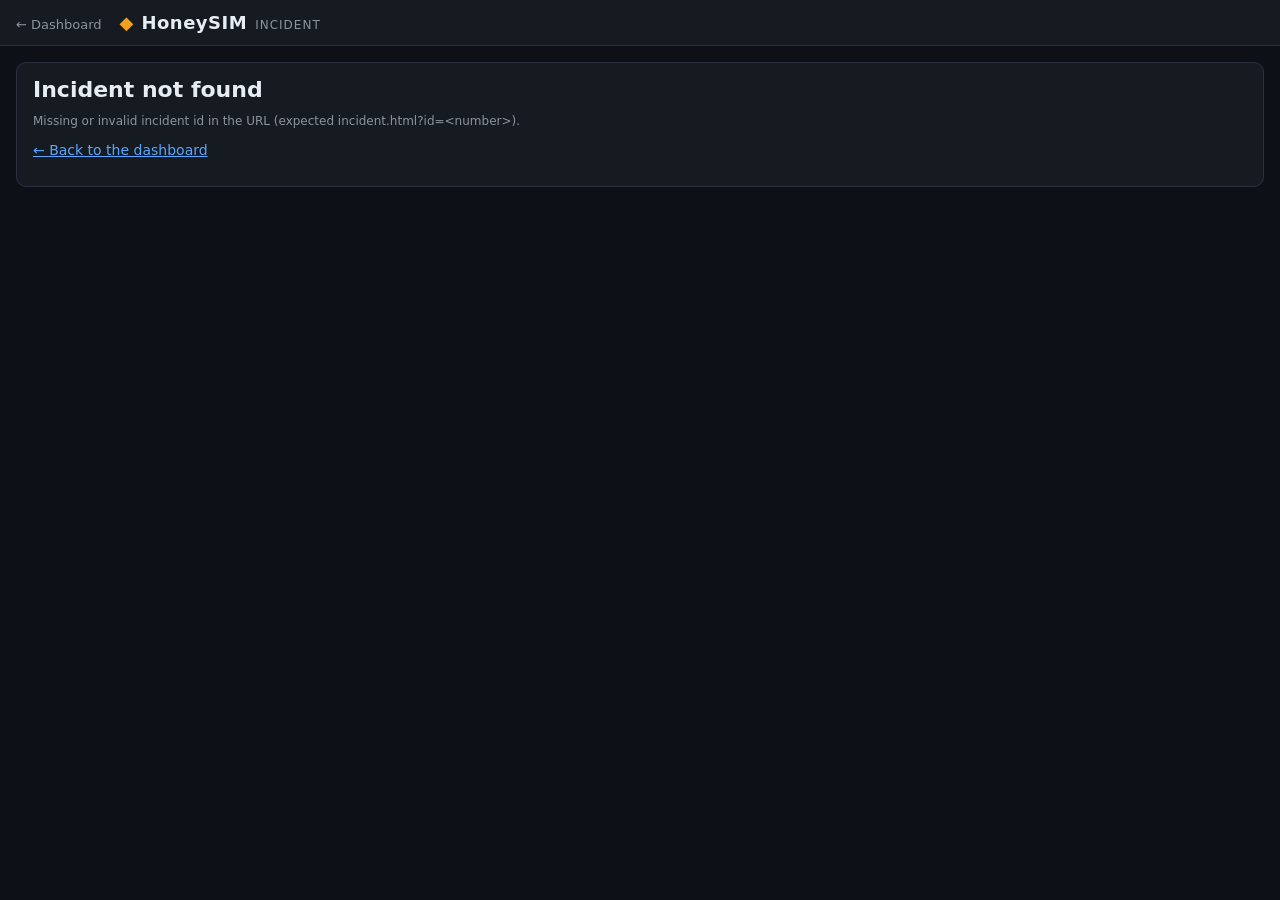
<file: dashboard/incident.html>
<!doctype html>
<html lang="en">
<head>
  <meta charset="utf-8">
  <meta name="viewport" content="width=device-width, initial-scale=1">
  <title>Incident — HoneySIM</title>
  <link rel="icon" href="data:,">
  <link rel="stylesheet" href="style.css">
</head>
<body>
  <header class="topbar">
    <div class="brand">
      <a class="back" href="./">← Dashboard</a>
      <span class="logo" aria-hidden="true">◆</span>
      <span class="name">HoneySIM</span>
      <span class="sub">Incident</span>
    </div>
    <div class="controls">
      <span id="status" class="status" role="status">
        <span class="dot" aria-hidden="true"></span><span id="status-text">connecting…</span>
      </span>
    </div>
  </header>

  <div id="error" class="banner hidden" role="alert"></div>

  <main class="grid">
    <section id="not-found" class="card span-2 hidden">
      <h1 class="incident-title">Incident not found</h1>
      <p class="muted" id="not-found-text"></p>
      <p><a href="./">← Back to the dashboard</a></p>
    </section>

    <section id="incident" class="card span-2 hidden">
      <div class="incident-head">
        <div>
          <h1 class="incident-title">Incident <span id="i-id"></span></h1>
          <div class="incident-type"><span id="i-severity"></span> <span id="i-type"></span></div>
          <p class="incident-desc" id="i-description"></p>
        </div>
        <div class="status-box">
          <div class="field-label">Status</div>
          <div class="status-buttons" id="status-buttons" role="group" aria-label="Change status">
            <button type="button" data-status="OPEN">Open</button>
            <button type="button" data-status="INVESTIGATING">Investigating</button>
            <button type="button" data-status="RESOLVED">Resolved</button>
            <button type="button" data-status="FALSE_POSITIVE">False positive</button>
          </div>
          <div class="muted" id="status-msg">&nbsp;</div>
        </div>
      </div>

      <dl class="fields">
        <div><dt>Source IP</dt><dd class="ip" id="i-ip"></dd></div>
        <div><dt>Target</dt><dd id="i-target"></dd></div>
        <div><dt>Events</dt><dd id="i-count"></dd></div>
        <div><dt>First seen</dt><dd id="i-first"></dd></div>
        <div><dt>Last seen</dt><dd id="i-last"></dd></div>
        <div><dt>Duration</dt><dd id="i-duration"></dd></div>
        <div><dt>Alert raised</dt><dd id="i-raised"></dd></div>
        <div><dt>Last update</dt><dd id="i-updated"></dd></div>
      </dl>
    </section>

    <section id="evidence-card" class="card hidden">
      <div class="card-head"><h2>Evidence</h2><span class="muted">collected by the detection rule</span></div>
      <div id="evidence"></div>
    </section>

    <section id="related-card" class="card hidden">
      <div class="card-head"><h2>Other alerts from this IP</h2><span class="muted" id="related-info"></span></div>
      <div class="table-wrap">
        <table>
          <thead><tr><th>Severity</th><th>Type</th><th class="num">Events</th><th>Status</th><th>Last seen</th></tr></thead>
          <tbody id="related"></tbody>
        </table>
      </div>
    </section>

    <section id="timeline-card" class="card span-2 hidden">
      <div class="card-head"><h2>Timeline</h2><span class="muted" id="timeline-info"></span></div>
      <ol class="timeline" id="timeline"></ol>
    </section>
  </main>

  <script src="common.js"></script>
  <script src="incident.js"></script>
</body>
</html>
</file>
<file: dashboard/style.css>
:root {
  --bg: #0d1117;
  --panel: #161b22;
  --panel-2: #1c2330;
  --border: #2a3140;
  --text: #e6edf3;
  --muted: #8b949e;
  --accent: #3b82f6;
  --high: #f85149;
  --critical: #d946ef;
  --medium: #f0a020;
  --low: #58a6ff;
  --info: #8b949e;
  --ok: #3fb950;
  --radius: 10px;
  font-family: "Segoe UI", system-ui, -apple-system, Roboto, sans-serif;
  color-scheme: dark;
}

* {
  box-sizing: border-box;
}

body {
  margin: 0;
  background: var(--bg);
  color: var(--text);
  font-size: 14px;
}

.hidden {
  display: none !important;
}
.muted {
  color: var(--muted);
  font-size: 12px;
}
.num {
  text-align: right;
  font-variant-numeric: tabular-nums;
}




.topbar {
  display: flex;
  justify-content: space-between;
  align-items: center;
  flex-wrap: wrap;
  gap: 12px;
  padding: 12px 16px;
  background: var(--panel);
  border-bottom: 1px solid var(--border);
  position: sticky;
  top: 0;
  z-index: 10;
}

.brand {
  display: flex;
  align-items: baseline;
  gap: 8px;
}
.brand .logo {
  color: var(--medium);
  font-size: 18px;
}
.brand .name {
  font-size: 18px;
  font-weight: 700;
  letter-spacing: .5px;
}
.brand .sub {
  color: var(--muted);
  font-size: 12px;
  text-transform: uppercase;
  letter-spacing: 1px;
}

.controls {
  display: flex;
  align-items: center;
  gap: 10px;
  flex-wrap: wrap;
}
.controls label {
  color: var(--muted);
  font-size: 12px;
}

select {
  background: var(--panel-2);
  color: var(--text);
  border: 1px solid var(--border);
  border-radius: 6px;
  padding: 5px 8px;
  font: inherit;
}

.status {
  display: inline-flex;
  align-items: center;
  gap: 6px;
  color: var(--muted);
  font-size: 12px;
}
.status .dot {
  width: 8px;
  height: 8px;
  border-radius: 50%;
  background: var(--muted);
}
.status.live .dot {
  background: var(--ok);
  box-shadow: 0 0 6px var(--ok);
}
.status.down .dot {
  background: var(--high);
}

.banner {
  margin: 12px 16px 0;
  padding: 10px 14px;
  border-radius: var(--radius);
  background: rgba(248, 81, 73, .12);
  border: 1px solid rgba(248, 81, 73, .5);
  color: #ffb3ad;
}




.grid {
  display: grid;
  grid-template-columns: repeat(2, minmax(0, 1fr));
  gap: 16px;
  padding: 16px;
  max-width: 1400px;
  margin: 0 auto;
}

.span-2 {
  grid-column: 1 / -1;
}

.card {
  background: var(--panel);
  border: 1px solid var(--border);
  border-radius: var(--radius);
  padding: 14px 16px;
  min-width: 0;
}

.card-head {
  display: flex;
  justify-content: space-between;
  align-items: baseline;
  margin-bottom: 10px;
}
.card h2 {
  margin: 0;
  font-size: 14px;
  font-weight: 600;
  text-transform: uppercase;
  letter-spacing: .6px;
  color: var(--muted);
}




.tiles {
  display: grid;
  grid-template-columns: repeat(4, minmax(0, 1fr));
  gap: 16px;
}

.tile {
  background: var(--panel);
  border: 1px solid var(--border);
  border-radius: var(--radius);
  padding: 14px 16px;
}

.tile-label {
  color: var(--muted);
  font-size: 12px;
  text-transform: uppercase;
  letter-spacing: .6px;
}
.tile-value {
  font-size: 32px;
  font-weight: 700;
  margin: 4px 0;
  font-variant-numeric: tabular-nums;
}
.tile-sub {
  color: var(--muted);
  font-size: 12px;
}
.tile-high .tile-value {
  color: var(--high);
}




.chart-box {
  position: relative;
  height: 260px;
}
.donut-wrap {
  display: flex;
  align-items: center;
  gap: 16px;
}
.chart-box.donut {
  height: 200px;
  width: 200px;
  flex: 0 0 200px;
}

.legend {
  list-style: none;
  margin: 0;
  padding: 0;
  flex: 1;
  min-width: 0;
}
.legend li {
  display: flex;
  align-items: center;
  gap: 8px;
  padding: 5px 0;
  border-bottom: 1px solid var(--border);
}
.legend li:last-child {
  border-bottom: 0;
}
.legend .swatch {
  width: 10px;
  height: 10px;
  border-radius: 2px;
  flex: 0 0 10px;
}
.legend .label {
  flex: 1;
  overflow: hidden;
  text-overflow: ellipsis;
  white-space: nowrap;
}
.legend .count {
  color: var(--muted);
  font-variant-numeric: tabular-nums;
}
.legend .pct {
  width: 44px;
  text-align: right;
  font-weight: 600;
  font-variant-numeric: tabular-nums;
}

.empty {
  color: var(--muted);
  text-align: center;
  padding: 40px 0;
  margin: 0;
}




.table-wrap {
  overflow-x: auto;
}

table {
  width: 100%;
  border-collapse: collapse;
}
th {
  text-align: left;
  color: var(--muted);
  font-weight: 600;
  font-size: 11px;
  text-transform: uppercase;
  letter-spacing: .5px;
  padding: 6px 8px;
  border-bottom: 1px solid var(--border);
  white-space: nowrap;
}
td {
  padding: 7px 8px;
  border-bottom: 1px solid var(--border);
  white-space: nowrap;
}
tbody tr:last-child td {
  border-bottom: 0;
}
tbody tr:hover {
  background: var(--panel-2);
}
td.ip {
  font-family: Consolas, "Cascadia Mono", monospace;
}
td.desc {
  white-space: normal;
  min-width: 260px;
  color: #c9d1d9;
}
td.empty-row {
  text-align: center;
  color: var(--muted);
  padding: 24px;
}

.alerts tr.flash td {
  animation: flash 2.5s ease-out;
}
@keyframes flash {
  from {
    background: rgba(248, 81, 73, .35);
  }
  to {
    background: transparent;
  }
}




.badge {
  display: inline-block;
  padding: 2px 8px;
  border-radius: 999px;
  font-size: 11px;
  font-weight: 700;
  letter-spacing: .4px;
  border: 1px solid currentColor;
}
.sev-CRITICAL {
  color: var(--critical);
}
.sev-HIGH {
  color: var(--high);
}
.sev-MEDIUM {
  color: var(--medium);
}
.sev-LOW {
  color: var(--low);
}
.sev-INFO {
  color: var(--info);
}

.st {
  font-size: 12px;
  font-weight: 600;
}
.st-OPEN {
  color: var(--high);
}
.st-INVESTIGATING {
  color: var(--medium);
}
.st-RESOLVED {
  color: var(--ok);
}
.st-FALSE_POSITIVE {
  color: var(--muted);
}




a {
  color: var(--low);
}
.back {
  color: var(--muted);
  text-decoration: none;
  margin-right: 10px;
  font-size: 13px;
}
.back:hover {
  color: var(--text);
}
tr.clickable {
  cursor: pointer;
}
.row-link {
  color: var(--text);
  text-decoration: none;
}
.row-link:hover, tr.clickable:hover .row-link {
  text-decoration: underline;
}




.incident-head {
  display: flex;
  justify-content: space-between;
  gap: 24px;
  flex-wrap: wrap;
}
.incident-title {
  margin: 0 0 6px;
  font-size: 22px;
}
.incident-type {
  display: flex;
  align-items: center;
  gap: 8px;
  font-weight: 600;
  letter-spacing: .4px;
}
.incident-desc {
  margin: 10px 0 0;
  color: #c9d1d9;
  font-size: 15px;
  max-width: 800px;
  overflow-wrap: anywhere;
}

.field-label, dt {
  color: var(--muted);
  font-size: 11px;
  text-transform: uppercase;
  letter-spacing: .6px;
}

.status-buttons {
  display: flex;
  gap: 6px;
  flex-wrap: wrap;
  margin: 6px 0;
}
.status-buttons button {
  background: var(--panel-2);
  color: var(--text);
  border: 1px solid var(--border);
  border-radius: 6px;
  padding: 6px 12px;
  font: inherit;
  font-size: 13px;
  cursor: pointer;
}
.status-buttons button:hover:not(:disabled) {
  border-color: var(--muted);
}
.status-buttons button:disabled {
  opacity: .6;
  cursor: wait;
}
.status-buttons button.active {
  border-color: currentColor;
  font-weight: 700;
  background: rgba(255, 255, 255, .04);
}

.fields {
  display: grid;
  grid-template-columns: repeat(4, minmax(0, 1fr));
  gap: 14px 24px;
  margin: 18px 0 0;
  padding-top: 14px;
  border-top: 1px solid var(--border);
}
.fields dd, .evidence dd {
  margin: 4px 0 0;
  overflow-wrap: anywhere;
}
.fields dd.ip {
  font-family: Consolas, "Cascadia Mono", monospace;
}

.evidence {
  margin: 0;
  display: grid;
  gap: 14px;
}

.chips {
  display: flex;
  flex-wrap: wrap;
  gap: 6px;
}
.chip {
  background: var(--panel-2);
  border: 1px solid var(--border);
  border-radius: 6px;
  padding: 2px 8px;
  font-family: Consolas, "Cascadia Mono", monospace;
  font-size: 12px;
  overflow-wrap: break-word;
  max-width: 100%;
}

table.mini td, table.mini th {
  padding: 4px 8px;
  font-size: 12px;
}
table.mini td {
  white-space: normal;
  overflow-wrap: break-word;
}
table.kv td.k {
  font-family: Consolas, "Cascadia Mono", monospace;
  color: #c9d1d9;
}
table.kv {
  width: auto;
  min-width: 240px;
}




.timeline {
  list-style: none;
  margin: 0;
  padding: 0 0 0 14px;
  border-left: 2px solid var(--border);
}
.tl-item {
  position: relative;
  padding: 2px 0;
}
.tl-item::before {
  content: "";
  position: absolute;
  left: -20px;
  top: 12px;
  width: 10px;
  height: 10px;
  border-radius: 50%;
  background: var(--panel);
  border: 2px solid var(--muted);
}
.tl-marker::before {
  background: var(--high);
  border-color: var(--high);
  box-shadow: 0 0 6px var(--high);
}
.tl-marker .tl-text {
  color: var(--high);
  font-weight: 700;
}

.tl-item summary, .tl-row {
  display: flex;
  gap: 12px;
  align-items: baseline;
  padding: 6px 8px;
  border-radius: 6px;
  list-style: none;
}
.tl-item summary {
  cursor: pointer;
}
.tl-item summary::-webkit-details-marker {
  display: none;
}
.tl-item summary:hover, .tl-item details[open] summary {
  background: var(--panel-2);
}

.tl-time {
  color: var(--muted);
  font-variant-numeric: tabular-nums;
  white-space: nowrap;
  font-size: 12px;
}
.tl-proto {
  font-family: Consolas, "Cascadia Mono", monospace;
  font-size: 12px;
  color: var(--low);
  min-width: 90px;
  white-space: nowrap;
}
.tl-text {
  overflow-wrap: anywhere;
}
.ev-LOGIN_FAILURE {
  color: #ffb3ad;
}
.ev-HTTP_REQUEST {
  color: #ffd8a8;
}

.raw-head {
  margin: 6px 8px 4px;
}
pre.raw {
  margin: 0 8px 10px;
  padding: 10px 12px;
  background: #0b0f14;
  border: 1px solid var(--border);
  border-radius: 6px;
  font-size: 12px;
  overflow-x: auto;
  white-space: pre-wrap;
  overflow-wrap: anywhere;
}





@media (max-width: 900px) {
  .grid {
    grid-template-columns: minmax(0, 1fr);
  }
  .tiles {
    grid-template-columns: repeat(2, minmax(0, 1fr));
  }
  .donut-wrap {
    flex-direction: column;
    align-items: stretch;
  }
  .chart-box.donut {
    margin: 0 auto;
  }
  .fields {
    grid-template-columns: repeat(2, minmax(0, 1fr));
  }
  .tl-item summary, .tl-row {
    flex-wrap: wrap;
    gap: 4px 10px;
  }
}
</file>
